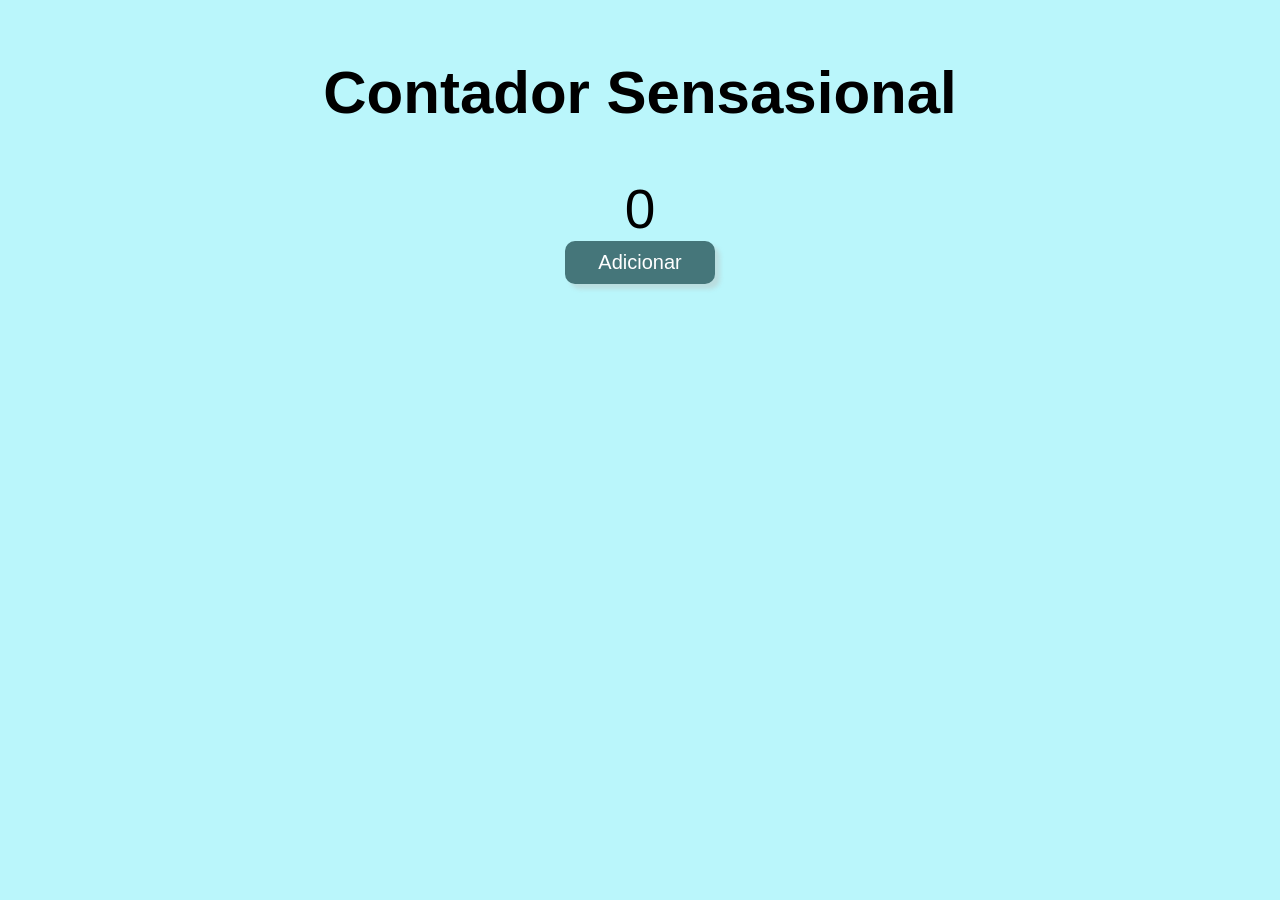
<file: Codigo-corrigido/index.html>
<!DOCTYPE html>
<html lang="pt-br">
<head>
    <meta charset="UTF-8">
    <meta name="viewport" content="width=device-width, initial-scale=1.0">
    <title>Página de Teste</title>
    <link rel="stylesheet" href="estilos.css">
</head>
<body>

    <h1>Contador Sensasional</h1>

    <div id="num_div">
        0
    </div>

    <button class="add_btn" onclick="AdicionarNumero()">Adicionar</button>
    

    <script src="script.js"></script>
</body>
</html>
</file>
<file: Codigo-corrigido/estilos.css>
body {
    background-color: #BAF6FB;
    display: flex;
    flex-direction: column;
    align-items: center;
    justify-content: center;
    font-family: sans-serif;
}

h1 {
    margin: 50px;
    font-size: 60px;
}

#num_div {
    font-size: 55px;
}

.add_btn {
    width: 150px;
    padding: 10px;
    font-size: 20px;
    color: #fff;
    border-radius: 10px;
    border: none;
    background-color: #45767A;
    box-shadow: 5px 5px 4px #b9cecfa3;
    cursor: pointer;
}

#add_btn:Hover {
    background: -color #b9cecfa3;
    box-shadow: 5px 5px 4px #45767A;
    color: #000;
}
</file>
